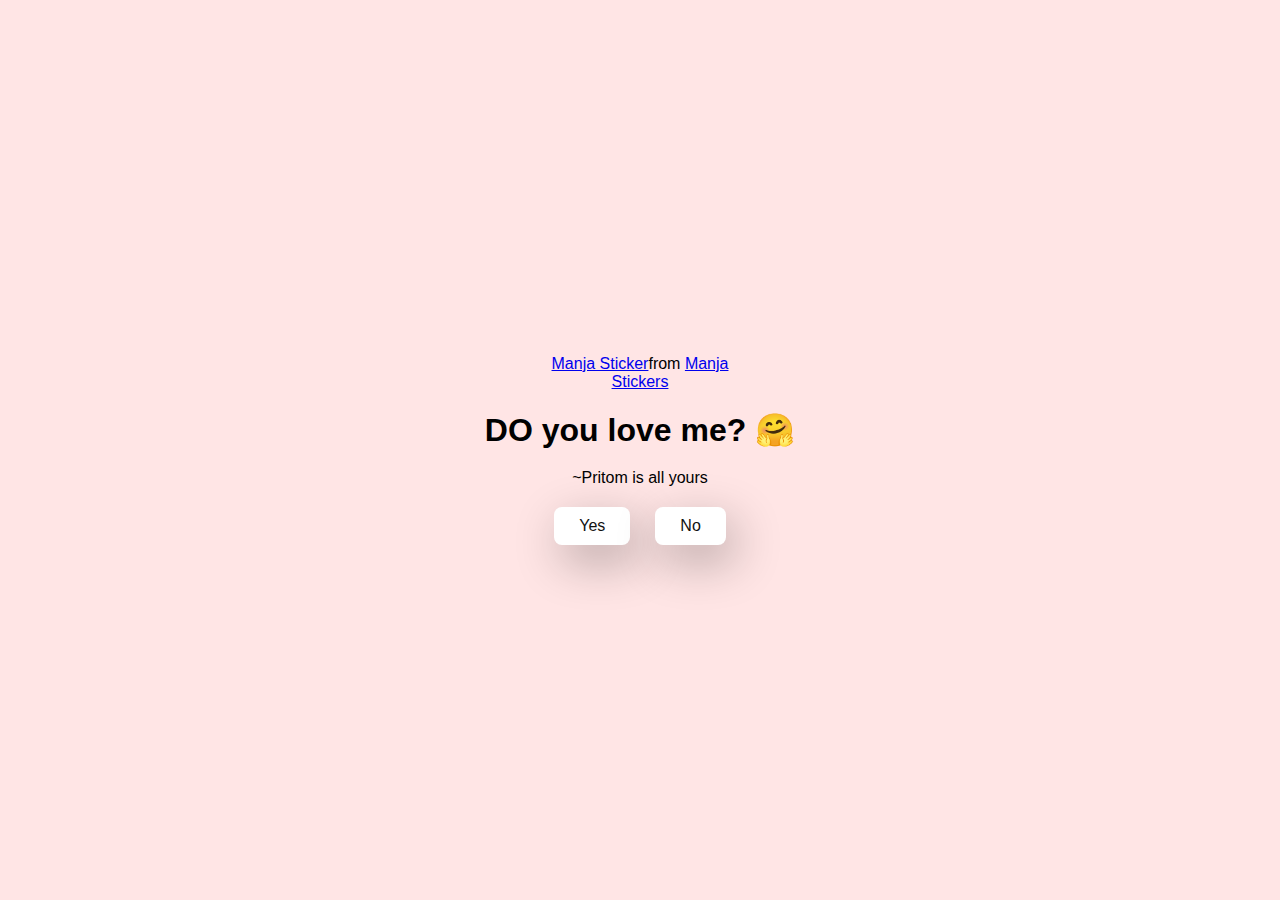
<file: index.html>
<!-- create by Pritom Chakma email: chakmapritom1@gmail.com -->
<!DOCTYPE html>
<html lang="en">
  <head>
    <meta charset="UTF-8" />
    <meta name="viewport" content="width=device-width, initial-scale=1.0" />
    <title>Ask Her Out</title>

    <link rel="stylesheet" href="./style.css" />
  </head>
  <body>
    <div class="container">
      <div
        class="tenor-gif-embed"
        data-postid="22885016"
        data-share-method="host"
        data-aspect-ratio="1.04918"
        data-width="100%"
      >
        <a href="https://tenor.com/view/manja-gif-22885016">Manja Sticker</a
        >from
        <a href="https://tenor.com/search/manja-stickers">Manja Stickers</a>
      </div>
      <script
        type="text/javascript"
        async
        src="https://tenor.com/embed.js"
      ></script>
      <h1>DO you love me? 🤗</h1>
      <p>~Pritom is all yours</p>

      <div class="btn">
        <a href="yes.html">Yes</a>
        <a href="no1.html">No</a>
      </div>
    </div>
  </body>
</html>
<!-- create by Pritom Chakma email: chakmapritom1@gmail.com -->
</file>
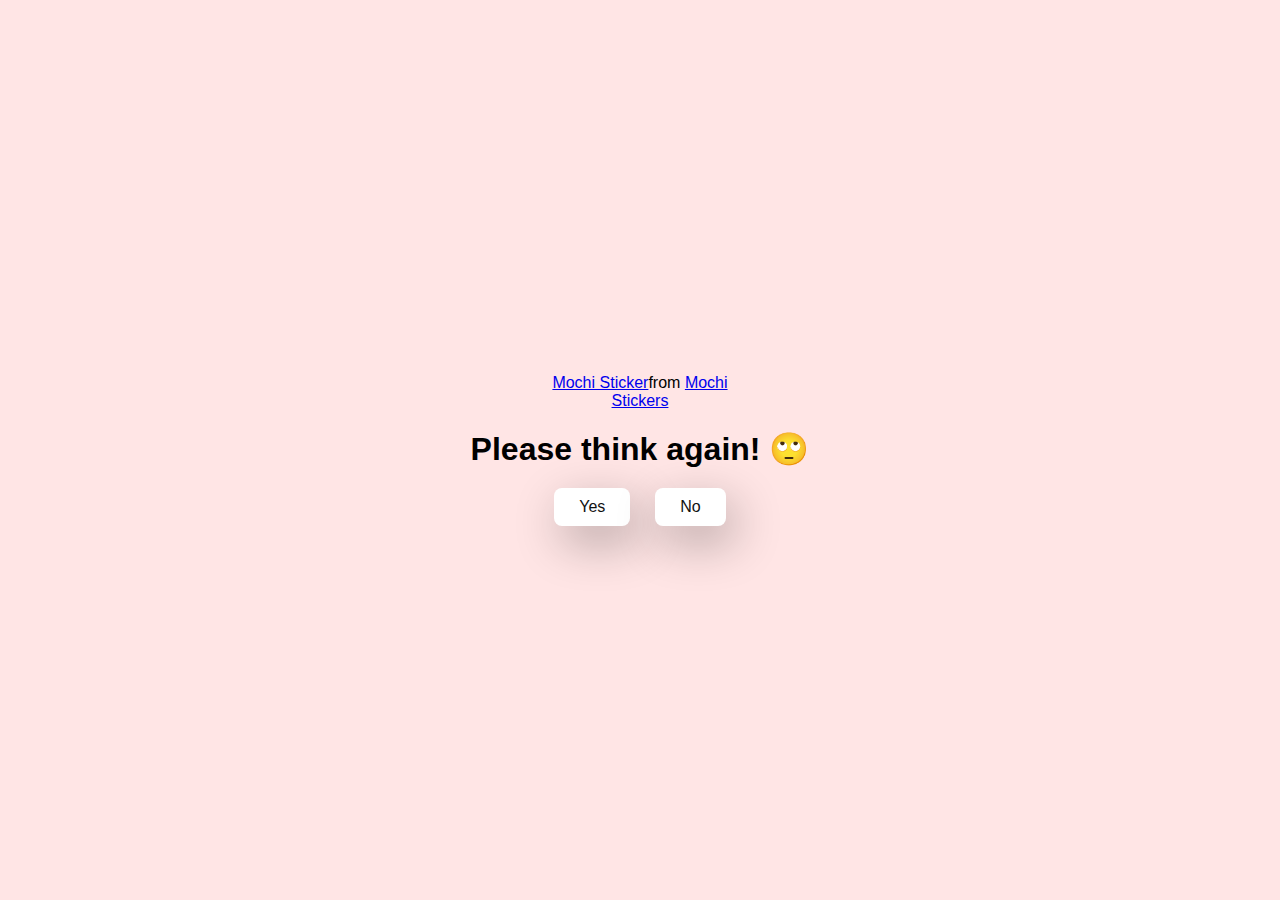
<file: no1.html>
<!-- create by Pritom Chakma email: chakmapritom1@gmail.com -->
<!DOCTYPE html>
<html lang="en">
  <head>
    <meta charset="UTF-8" />
    <meta name="viewport" content="width=device-width, initial-scale=1.0" />
    <title>Ask Her Out</title>

    <link rel="stylesheet" href="./style.css" />
  </head>
  <body>
    <div class="container">
      <div
        class="tenor-gif-embed"
        data-postid="22050818"
        data-share-method="host"
        data-aspect-ratio="1"
        data-width="100%"
      >
        <a href="https://tenor.com/view/mochi-gif-22050818">Mochi Sticker</a
        >from
        <a href="https://tenor.com/search/mochi-stickers">Mochi Stickers</a>
      </div>
      <script
        type="text/javascript"
        async
        src="https://tenor.com/embed.js"
      ></script>
      <h1>Please think again! 🙄</h1>
  

      <div class="btn">
        <a href="yes.html">Yes</a>
        <a href="no2.html">No</a>
      </div>
    </div>
  </body>
</html>
<!-- create by Pritom Chakma email: chakmapritom1@gmail.com -->
</file>
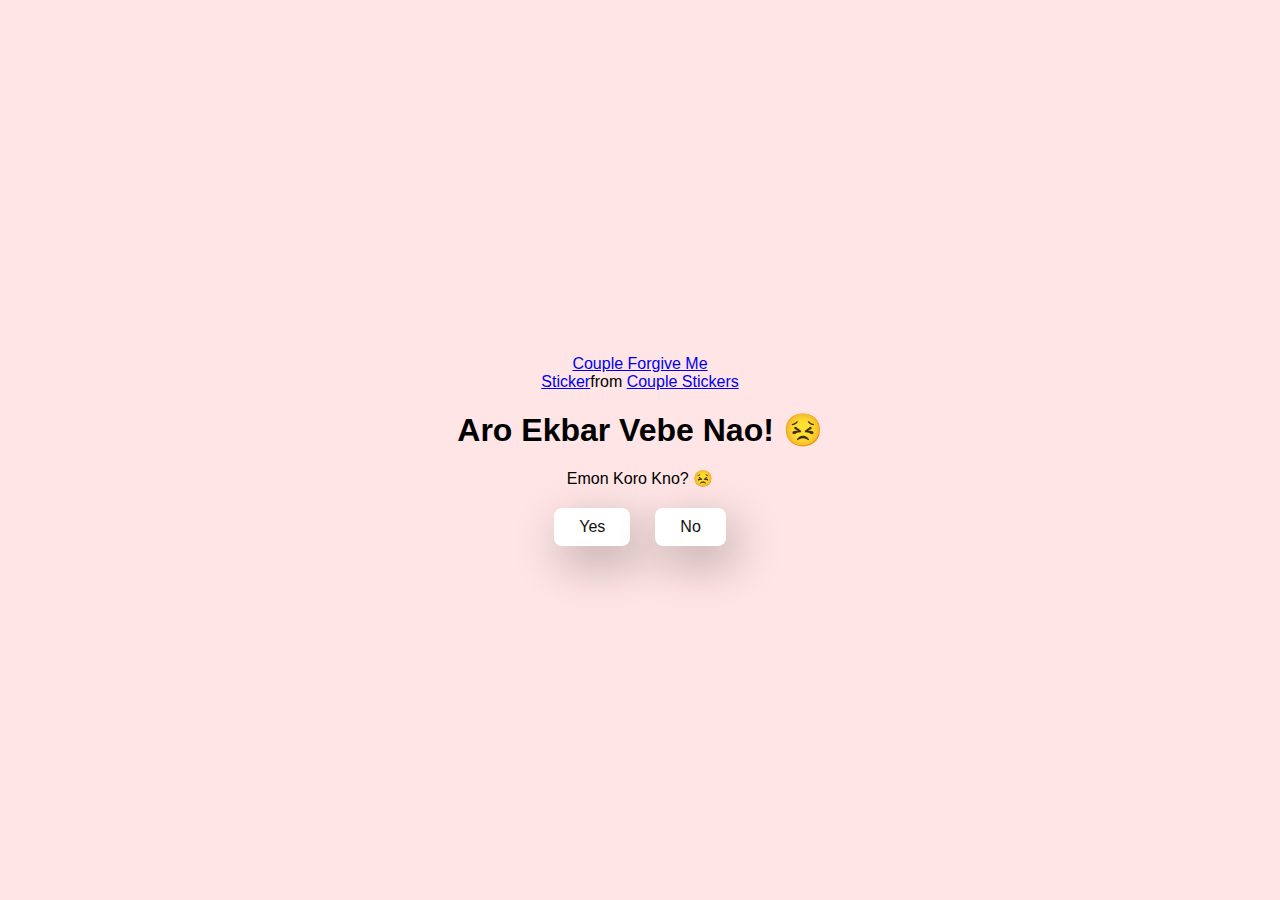
<file: no2.html>
<!-- create by Pritom Chakma email: chakmapritom1@gmail.com -->
<!DOCTYPE html>
<html lang="en">
  <head>
    <meta charset="UTF-8" />
    <meta name="viewport" content="width=device-width, initial-scale=1.0" />
    <title>Ask Her Out</title>

    <link rel="stylesheet" href="./style.css" />
  </head>
  <body>
    <div class="container">
      <div
        class="tenor-gif-embed"
        data-postid="15195810"
        data-share-method="host"
        data-aspect-ratio="1"
        data-width="100%"
      >
        <a
          href="https://tenor.com/view/couple-forgive-me-asking-for-forgiveness-begging-crying-gif-15195810"
          >Couple Forgive Me Sticker</a
        >from
        <a href="https://tenor.com/search/couple-stickers">Couple Stickers</a>
      </div>
      <script
        type="text/javascript"
        async
        src="https://tenor.com/embed.js"
      ></script>

      <h1>Aro Ekbar Vebe Nao! 😣</h1>
      <p>Emon Koro Kno? 😣</p>

      <div class="btn">
        <a href="yes.html">Yes</a>
        <a href="no3.html">No</a>
      </div>
    </div>
  </body>
</html>
<!-- create by Pritom Chakma email: chakmapritom1@gmail.com -->
</file>
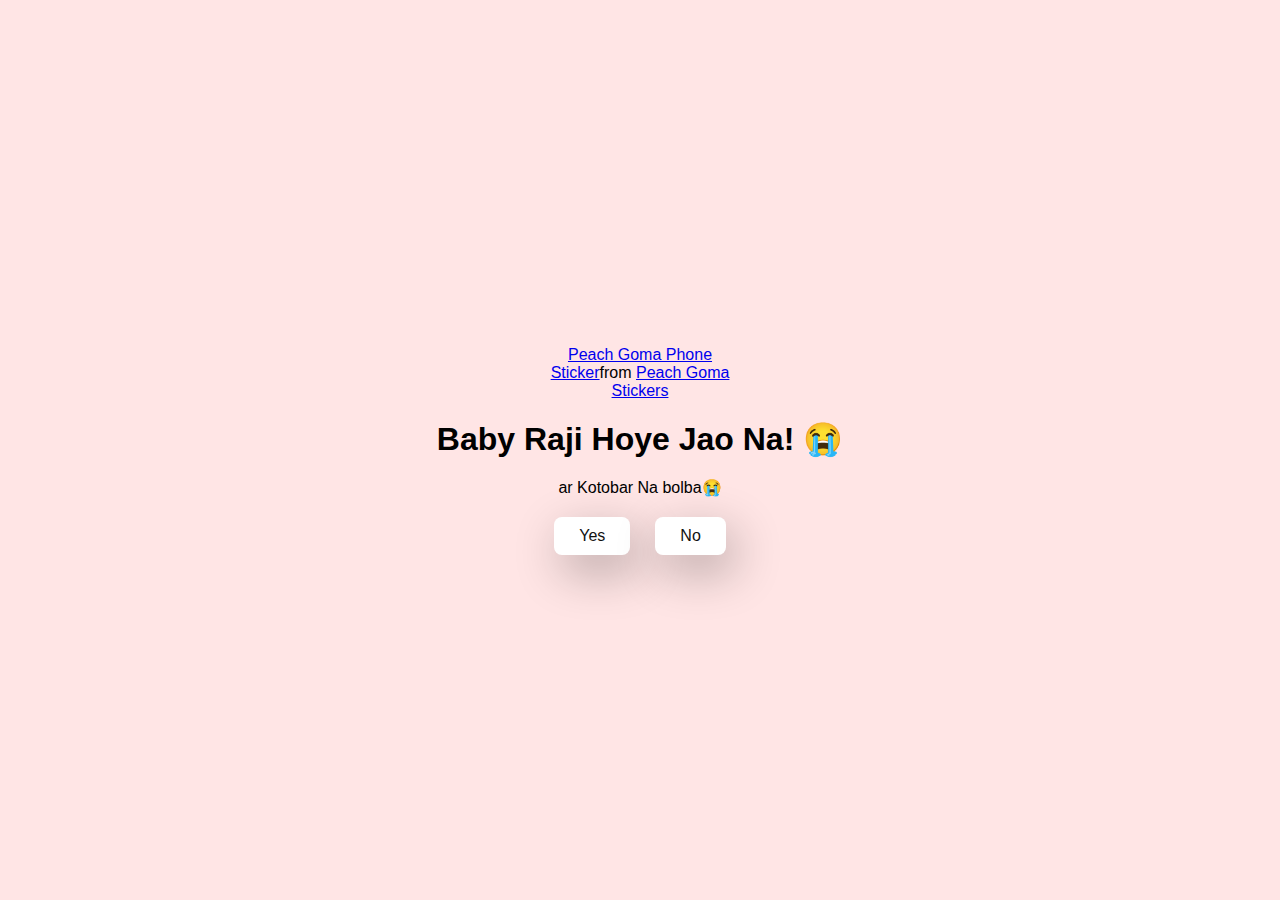
<file: no3.html>
<!-- create by Pritom Chakma email: chakmapritom1@gmail.com -->
<!DOCTYPE html>
<html lang="en">
  <head>
    <meta charset="UTF-8" />
    <meta name="viewport" content="width=device-width, initial-scale=1.0" />
    <title>Ask Her Out</title>

    <link rel="stylesheet" href="./style.css" />
  </head>
  <body>
    <div class="container">
      <div
        class="tenor-gif-embed"
        data-postid="15974530976611222074"
        data-share-method="host"
        data-aspect-ratio="1.26923"
        data-width="100%"
      >
        <a
          href="https://tenor.com/view/peach-goma-phone-gif-15974530976611222074"
          >Peach Goma Phone Sticker</a
        >from
        <a href="https://tenor.com/search/peach+goma-stickers"
          >Peach Goma Stickers</a
        >
      </div>
      <script
        type="text/javascript"
        async
        src="https://tenor.com/embed.js"
      ></script>

      <h1>Baby Raji Hoye Jao Na! 😭</h1>
      <p>ar Kotobar Na bolba😭</p>

      <div class="btn">
        <a href="yes.html">Yes</a>
        <a href="#" id="move-random">No</a>
      </div>
    </div>

    <script src="./script.js"></script>
  </body>
</html>
<!-- create by Pritom Chakma email: chakmapritom1@gmail.com -->
</file>
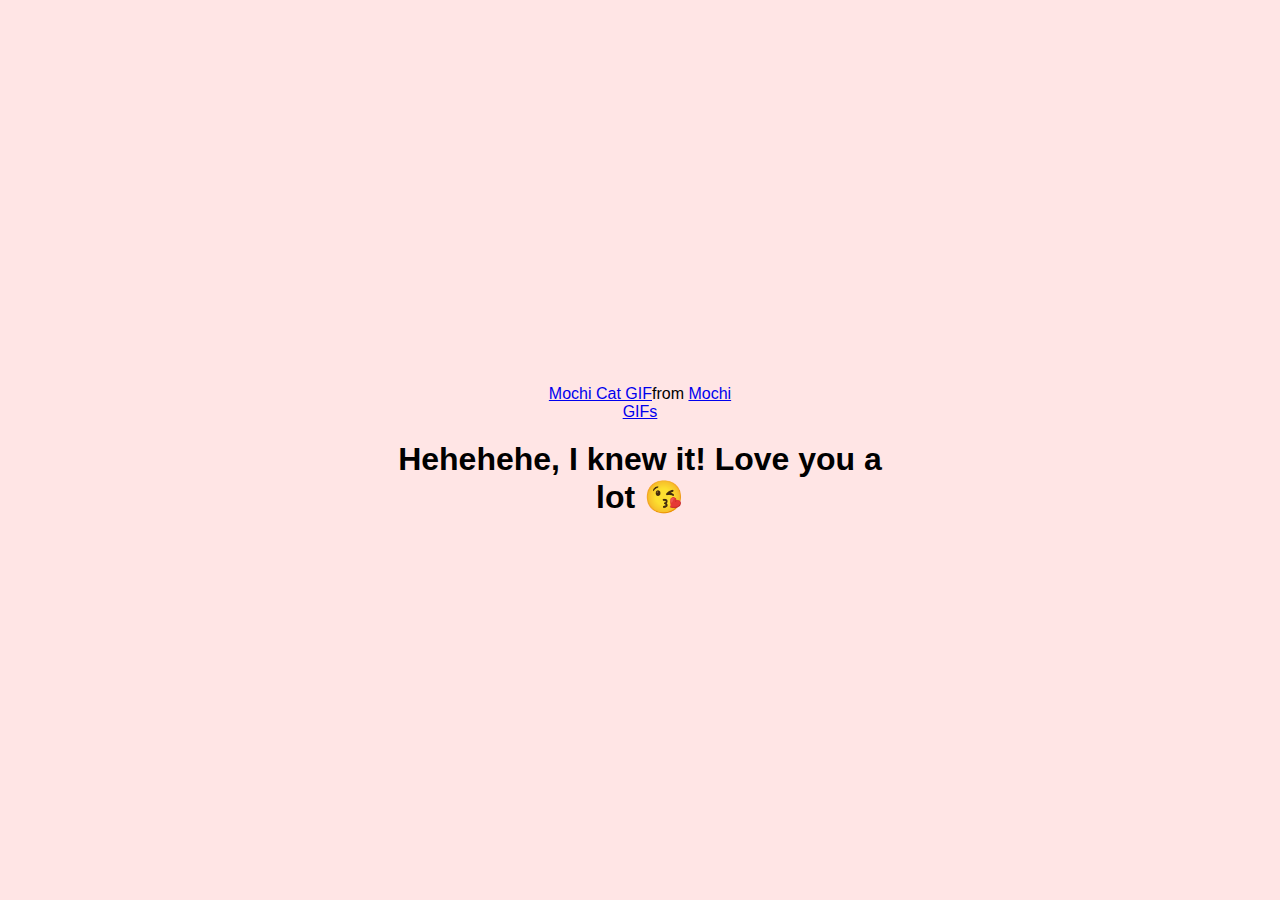
<file: yes.html>
<!-- create by Pritom Chakma email: chakmapritom1@gmail.com -->
<!DOCTYPE html>
<html lang="en">
  <head>
    <meta charset="UTF-8" />
    <meta name="viewport" content="width=device-width, initial-scale=1.0" />
    <title>Ask Her Out</title>

    <link rel="stylesheet" href="./style.css" />
  </head>
  <body>
    <div class="container">
      <div
        class="tenor-gif-embed"
        data-postid="253027946666209433"
        data-share-method="host"
        data-aspect-ratio="1.37853"
        data-width="100%"
      >
        <a
          href="https://tenor.com/view/mochi-cat-mochi-and-goma-goma-and-peach-mochi-mochi-peach-cat-gif-gif-253027946666209433"
          >Mochi Cat GIF</a
        >from <a href="https://tenor.com/search/mochi-gifs">Mochi GIFs</a>
      </div>
      <script
        type="text/javascript"
        async
        src="https://tenor.com/embed.js"
      ></script>
      <h1>Hehehehe, I knew it! Love you a lot 😘</h1>
    </div>
  </body>
</html>
<!-- create by Pritom Chakma email: chakmapritom1@gmail.com -->
</file>
<file: style.css>
* {
    margin: 0;
    padding: 0;
    box-sizing: border-box;
    font-family: sans-serif;
  }
  
  body {
    width: 100%;
    min-height: 100vh;
    display: flex;
    justify-content: center;
    align-items: center;
    background-color: #ffe5e5;
  }
  
  .container {
    display: flex;
    flex-direction: column;
    text-align: center;
    align-items: center;
    gap: 20px;
    max-width: 500px;
    margin: 20px;
  }
  
  .container .tenor-gif-embed {
    max-width: 200px;
  }
  
  .container .btn {
    display: flex;
    gap: 25px;
  }
  
  .btn a {
    text-decoration: none;
    color: #111;
    background: #fff;
    padding: 10px 25px;
    border-radius: 8px;
    box-shadow: 0.5rem 1rem 3rem hsl(0, 0%, 0%, 0.3);
  }
  /* create by Pritom Chakma email: chakmapritom1@gmail.com */
</file>
